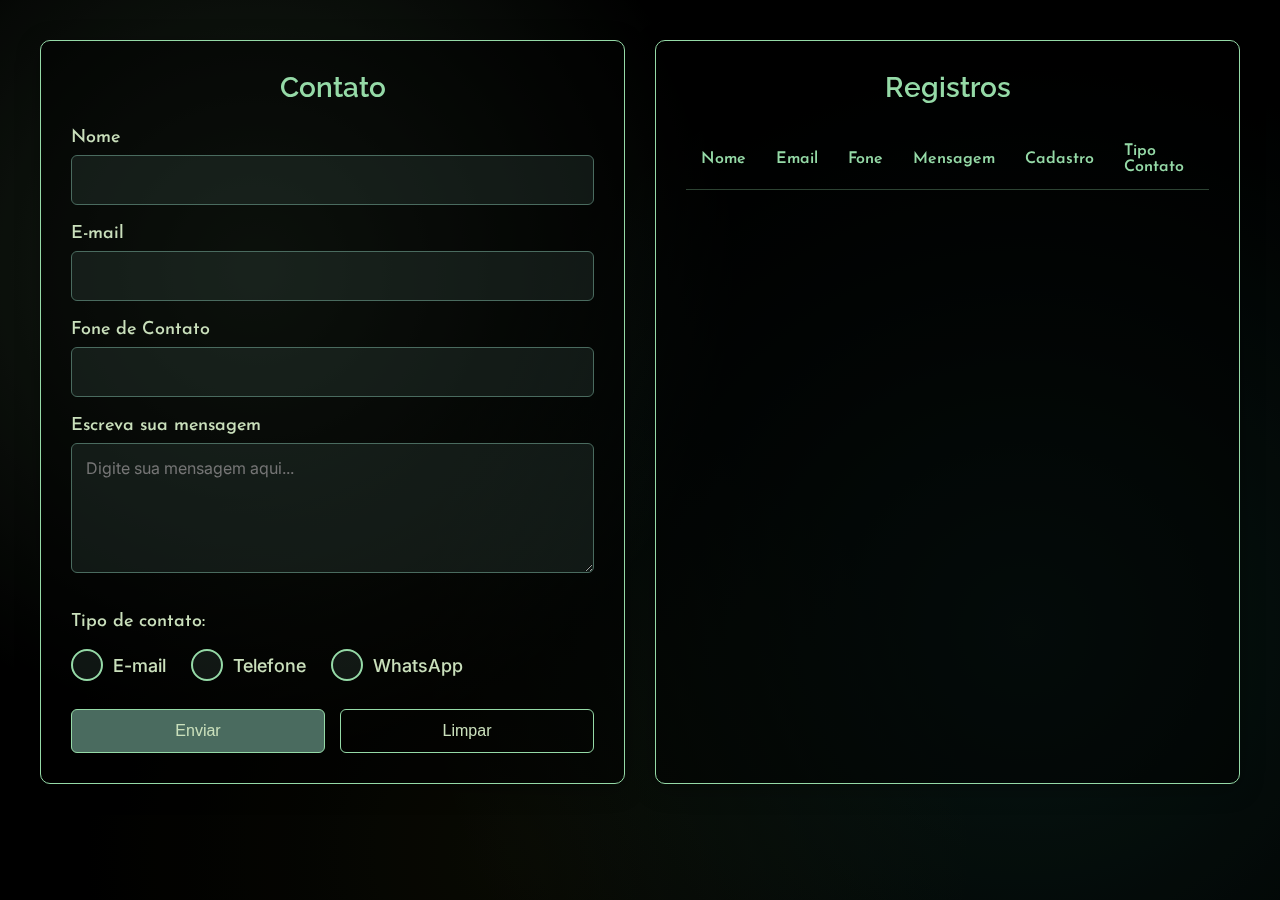
<file: forms/form.html>
<!DOCTYPE html>
<html lang="pt-br">
<head>
    <meta charset="UTF-8">
    <meta name="viewport" content="width=device-width, initial-scale=1.0">
    <link href="https://fonts.googleapis.com/css2?family=Josefin+Sans:ital,wght@0,100..700;1,100..700&family=Raleway:ital,wght@0,100..900;1,100..900&display=swap" rel="stylesheet">
    <link href="https://fonts.googleapis.com/css2?family=Inter:wght@300;400;600&display=swap" rel="stylesheet">
    <title>Formulário</title>
    <link rel="stylesheet" href="form.css">
</head>
<body>
    <div class="container">
        <form id="formulario" method="post" class="form-panel">
            <h2>Contato</h2>
            <div class="field">
                <label for="nome">Nome</label>
                <input type="text" name="nome" id="nome" minlength="2" maxlength="100" required>
            </div>
            <div class="field">
                <label for="email">E-mail</label>
                <input type="email" name="email" id="email" required>
            </div>
            <div class="field">
                <label for="fone">Fone de Contato</label>
                <input type="text" name="fone" id="fone" minlength="10" maxlength="17" required>
            </div>
            <div class="field">
                <label for="mensagem">Escreva sua mensagem</label>
                <textarea name="mensagem" id="mensagem" rows="5" placeholder="Digite sua mensagem aqui..." required></textarea>
            </div>
            <div class="field">
                <input type="hidden" name="data_cadastro" id="data_cadastro">
            </div>
            <div class="field">
                <label>Tipo de contato:</label>
                <div class="radio-group">
                    <label class="radio-option">
                        <input type="radio" name="tipo_contato" id="tipo_email" value="email">
                        <span>E-mail</span>
                    </label>
                    <label class="radio-option">
                        <input type="radio" name="tipo_contato" id="tipo_fone" value="fone">
                        <span>Telefone</span>
                    </label>
                    <label class="radio-option">
                        <input type="radio" name="tipo_contato" id="tipo_whatsapp" value="whatsapp">
                        <span>WhatsApp</span>
                    </label>
                </div>
            </div>
            <div class="button-group">
                <button type="submit" id="enviar">Enviar</button>
                <button type="reset" id="limpar">Limpar</button>
            </div>
        </form>
        <div class="grid-panel">
            <h2>Registros</h2>
            <table id="grid">
                <thead>
                    <tr>
                        <th>Nome</th>
                        <th>Email</th>
                        <th>Fone</th>
                        <th>Mensagem</th>
                        <th>Cadastro</th>
                        <th>Tipo Contato</th>
                    </tr>
                </thead>
                <tbody>
                    <!-- Dados serão inseridos aqui via JavaScript -->
                </tbody>
            </table>
        </div>
    </div>
    <script src="form.js" type="text/javascript"></script>
</body>
</html>
</file>
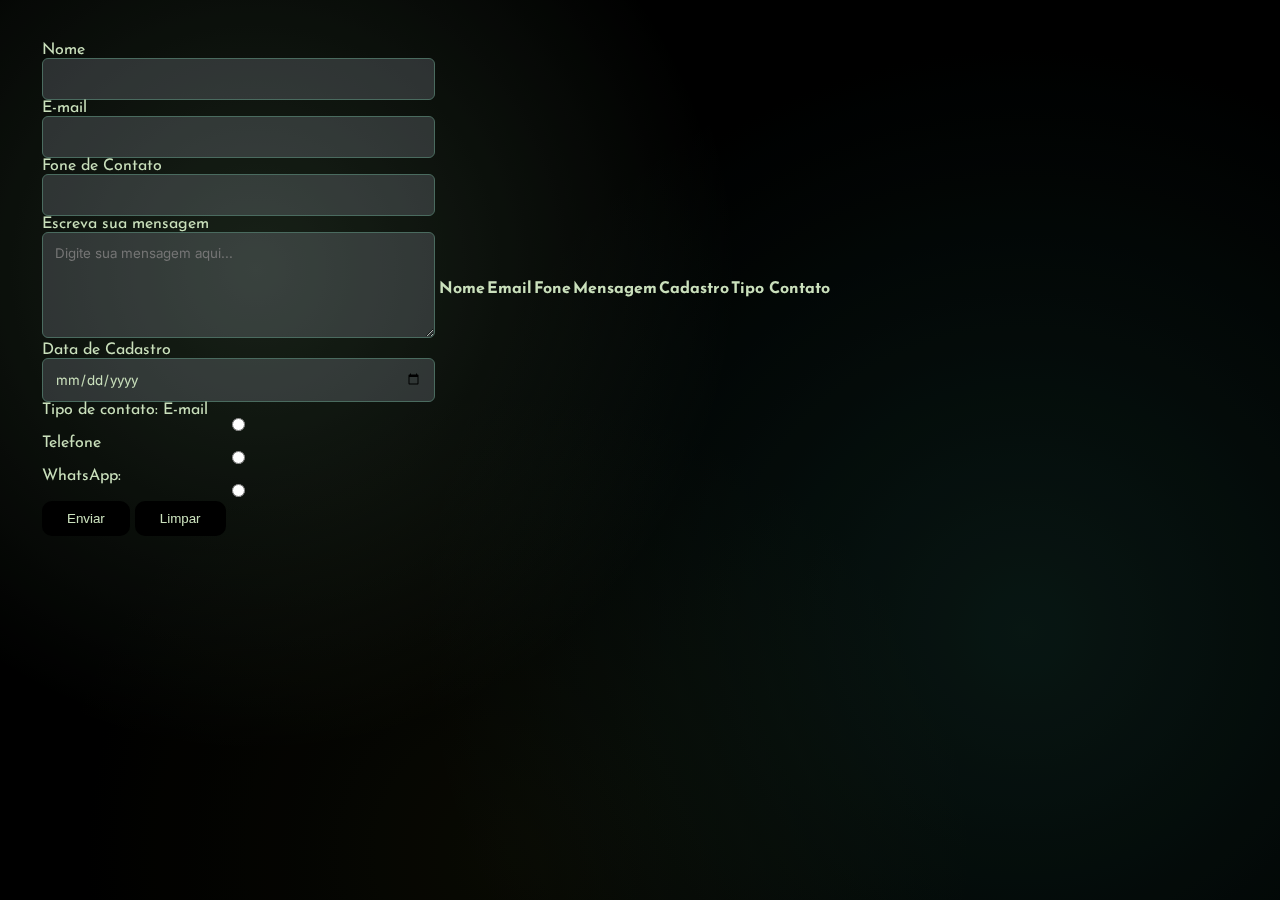
<file: Portfolio/forms/form.html>
<!DOCTYPE html>
<html lang="pt-br">
<head>
    <meta charset="UTF-8">
    <meta name="viewport" content="width=device-width, initial-scale=1.0">
    <link href="https://fonts.googleapis.com/css2?family=Josefin+Sans:ital,wght@0,100..700;1,100..700&family=Raleway:ital,wght@0,100..900;1,100..900&display=swap" rel="stylesheet">
    <link href="https://fonts.googleapis.com/css2?family=Inter:wght@300;400;600&display=swap" rel="stylesheet">
    <title>Formulário</title>
    <link rel="stylesheet" href="form.css">
</head>
<body>
    <table class="estrutura_inicial">
        <tr class="estrutura_linha">
            <td class="estrutura_form">
                <form id="formulario" action="" method="post" onsubmit="contato.Enviar(event)">
                    <div>
                        <label for="nome" class="estrutura_lab">Nome</label>
                        <input type="text" name="nome" id="nome" minlength="2" maxlength="100" required>
                    </div>              
                    <div>
                        <label for="email">E-mail</label>
                        <input type="email" name="email" id="email" required>
                    </div>
                    <div>
                        <label for="fone">Fone de Contato</label>
                        <input type="text" name="fone" id="fone" minlength="10" maxlength="17" required>
                    </div>
                    <div>
                        <label for="mensagem">Escreva sua mensagem</label>
                        <textarea name="mensagem" id="mensagem" rows="5" columns="10" placeholder="Digite sua mensagem aqui..." required></textarea>
                    </div>
                    <div>
                        <label for="data_cadastro">Data de Cadastro</label>
                        <input type="date" name="data_cadastro" id="data_cadastro">
                    </div>
                    <div>
                        <label for="nome">Tipo de contato:</label>

                        <label for="nome">E-mail</label>
                        <input type="radio" name="tipo_contato" id="email" value="email">

                        <label for="nome">Telefone</label>
                        <input type="radio" name="tipo_contato" id="fone" value="fone">

                        <label for="nome">WhatsApp:</label>
                        <input type="radio" name="tipo_contato" id="whatsapp" value="whatsapp">
                    </div>
                    <div>
                        <button type="submit" id="enviar">Enviar</button>
                        <button type="reset" id="limpar">Limpar</button>
                    </div>
                </form>
            </td>
            <td class="estrutura_grid">
                <table id="grid">
                    <thead>
                        <tr id="grid_linha">
                            <th id="g__nome">Nome</th>
                            <th id="g__email">Email</th>
                            <th id="g__fone">Fone</th>
                            <th id="g__mensagem">Mensagem</th>
                            <th id="g__data__cad">Cadastro</th>
                            <th id="g__tipo__contato">Tipo Contato</th>
                        </tr>
                    </thead>
                </table>
            </td>
        </tr>     
    </table>
</body>
<script type="javascript" href="form.js">

</script>
</html>
</file>
<file: forms/form.css>
:root {
    --dark-bg: #000000;
    --primary: #4A6B5F;
    --accent: #e2e4ff2a;
    --text: #CAE0BC;
    --decor: #95daa7;
    --glow-1: rgba(175, 245, 175, 0.199);
    --glow-2: rgba(64, 175, 149, 0.185);
    --glow-3: rgba(74, 82, 27, 0.171);
}

* {
    box-sizing: border-box;
    padding: 0;
    margin: 0;
}

body {
    font-family: 'Josefin Sans', sans-serif;
    background-color: var(--dark-bg);
    color: var(--text);
    padding: 40px;
    position: relative;
    overflow-x: hidden;
    min-height: 100vh;
}

body::before {
    content: "";
    position: fixed;
    top: 0; left: 0;
    width: 100%; height: 100%;
    background:
        radial-gradient(circle at 20% 30%, var(--glow-1), transparent 40%),
        radial-gradient(circle at 80% 70%, var(--glow-2), transparent 50%),
        radial-gradient(circle at 40% 95%, var(--glow-3), transparent 40%),
        linear-gradient(to bottom, transparent, var(--dark-bg));
    opacity: 0.7;
    z-index: -1;
}

.container {
    display: flex;
    gap: 30px;
    flex-wrap: wrap;
    max-width: 1200px;
    margin: 0 auto;
}

.form-panel, .grid-panel {
    background-color: rgba(0, 0, 0, 0.5);
    border: 1px solid var(--decor);
    border-radius: 10px;
    padding: 30px;
    flex: 1 1 500px;
    min-width: 300px;
    box-shadow: 0 5px 25px rgba(0, 0, 0, 0.3);
}

h2 {
    margin-bottom: 25px;
    font-family: 'Raleway', sans-serif;
    font-weight: 600;
    color: var(--decor);
    font-size: 28px;
    text-align: center;
}

.field {
    display: flex;
    flex-direction: column;
    margin-bottom: 20px;
}

.field label {
    margin-bottom: 8px;
    font-weight: 500;
    font-size: 18px;
}

input, textarea {
    width: 100%;
    padding: 14px;
    background: rgba(74, 107, 95, 0.2);
    border: 1px solid var(--primary);
    border-radius: 6px;
    color: var(--text);
    font-family: 'Inter', sans-serif;
    transition: all 0.3s ease;
    font-size: 16px;
}

input:focus, textarea:focus {
    outline: none;
    border-color: var(--decor);
    box-shadow: 0 0 0 2px rgba(149, 218, 167, 0.3);
}

.button-group {
    display: flex;
    gap: 15px;
    margin-top: 20px;
}

button {
    padding: 12px 30px;
    background-color: var(--primary);
    color: var(--text);
    border: 1px solid var(--decor);
    border-radius: 6px;
    transition: all 0.3s ease;
    font-size: 16px;
    font-weight: 500;
    cursor: pointer;
    flex: 1;
}

button:hover {
    background-color: var(--decor);
    color: var(--dark-bg);
    transform: translateY(-3px);
    box-shadow: 0 5px 15px rgba(0, 0, 0, 0.2);
}

#limpar {
    background-color: transparent;
}

.grid-panel table {
    width: 100%;
    border-collapse: collapse;
    margin-top: 15px;
}

.grid-panel th, .grid-panel td {
    padding: 14px 15px;
    text-align: left;
    border-bottom: 1px solid rgba(149, 218, 167, 0.3);
}

.grid-panel th {
    color: var(--decor);
    font-weight: 600;
}

.grid-panel tbody tr:hover {
    background-color: rgba(74, 107, 95, 0.1);
}

.radio-group {
    display: flex;
    gap: 25px;
    flex-wrap: wrap;
    margin-top: 10px;
}

.radio-option {
    display: flex;
    align-items: center;
    gap: 10px;
    font-family: 'Inter', sans-serif;
    font-size: 16px;
}

.radio-option input[type="radio"] {
    appearance: none;
    width: 20px;
    height: 20px;
    border: 2px solid var(--decor);
    border-radius: 50%;
    position: relative;
    cursor: pointer;
}

.radio-option input[type="radio"]:checked::before {
    content: '';
    position: absolute;
    top: 8px;
    left: 8px;
    width: 12px;
    height: 12px;
    border-radius: 50%;
    background: var(--decor);
}

/* Responsivo */
@media (max-width: 768px) {
    body {
        padding: 20px;
    }
    
    .container {
        flex-direction: column;
    }
    
    .grid-panel {
        overflow-x: auto;
    }
    
    .grid-panel table {
        min-width: 600px;
    }
    
    .button-group {
        flex-direction: column;
    }
}
</file>
<file: Portfolio/forms/form.css>
:root {
    --dark-bg: #000000;
    --primary: #4A6B5F;
    --accent: #e2e4ff2a;
    --text: #CAE0BC;
    --decor: #95daa7;
    --glow-1: rgba(175, 245, 175, 0.199);
    --glow-2: rgba(64, 175, 149, 0.185);
    --glow-3: rgba(74, 82, 27, 0.171);
}

* {
    box-sizing: border-box;
    padding: 0;
    margin: 0;
}

body {
    font-family: 'Josefin Sans', sans-serif;
    background-color: var(--dark-bg);
    color: var(--text);
    padding: 40px;
    position: relative;
    overflow-x: hidden;
}

body::before {
    content: "";
    position: fixed;
    top: 0; left: 0;
    width: 100%; height: 100%;
    background:
        radial-gradient(circle at 20% 30%, var(--glow-1), transparent 40%),
        radial-gradient(circle at 80% 70%, var(--glow-2), transparent 50%),
        radial-gradient(circle at 40% 95%, var(--glow-3), transparent 40%),
        linear-gradient(to bottom, transparent, var(--dark-bg));
    opacity: 0.7;
    z-index: -1;
}

.container {
    display: flex;
    gap: 20px;
    flex-wrap: wrap;
}

.form-panel, .grid-panel {
    background-color: var(--dark-bg);
    border: 1px solid var(--decor);
    border-radius: 10px;
    padding: 25px;
    flex: 1 1 350px;
    min-width: 300px;
}

h2 {
    margin-bottom: 15px;
    font-family: 'Raleway', sans-serif;
    font-weight: 600;
}

.field {
    display: flex;
    flex-direction: column;
    margin-bottom: 15px;
}

.field label {
    margin-bottom: 5px;
    font-weight: 500;
}

input, textarea {
    width: 100%;
    padding: 12px;
    background: var(--accent);
    border: 1px solid var(--primary);
    border-radius: 6px;
    color: var(--text);
    font-family: 'Inter', sans-serif;
    transition: background-color 0.3s, outline 0.3s;
}

input:focus, textarea:focus {
    outline: 1px solid var(--decor);
    background-color: var(--glow-1);
}

.button-group {
    display: flex;
    gap: 10px;
    margin-top: 10px;
}

button {
    padding: 10px 25px;
    background-color: var(--dark-bg);
    color: var(--text);
    border: none;
    border-radius: 10px;
    transition: transform 0.2s, border 0.3s, color 0.3s;
}

button:hover {
    cursor: pointer;
    transform: translateY(-2px);
    border: 1px solid var(--decor);
    color: var(--decor);
}

.grid-panel table {
    width: 100%;
    border-collapse: collapse;
    margin-top: 10px;
}

.grid-panel th, .grid-panel td {
    padding: 12px 15px;
    text-align: left;
    border-bottom: 1px solid var(--decor);
}

.radio-group {
    display: flex;
    gap: 20px;
    flex-wrap: wrap;
}

.radio-option {
    display: flex;
    align-items: center;
    gap: 8px;
    font-family: 'Inter', sans-serif;
}

.radio-option input[type="radio"] {
    appearance: none;
    width: 8px;
    height: 8px;
    border: 2px solid var(--decor);
    border-radius: 50%;
    position: relative;
    cursor: pointer;
}

.radio-option input[type="radio"]::after {
    content: '';
    position: absolute;
    top: 7.5px;
    left: 8px;
    width: 8px;
    height: 8px;
    border-radius: 50%;
    transform: scale(0);
    transition: transform 0.2s ease-in-out;
    background: var(--decor);
}

.radio-option input[type="radio"]:checked::after {
    transform: scale(1);
}

/* Responsivo */
@media (max-width: 768px) {
    .container {
        flex-direction: column;
    }
    .grid-panel {
        overflow-x: auto;
    }
    .grid-panel table {
        min-width: 600px;
    }
}
</file>
